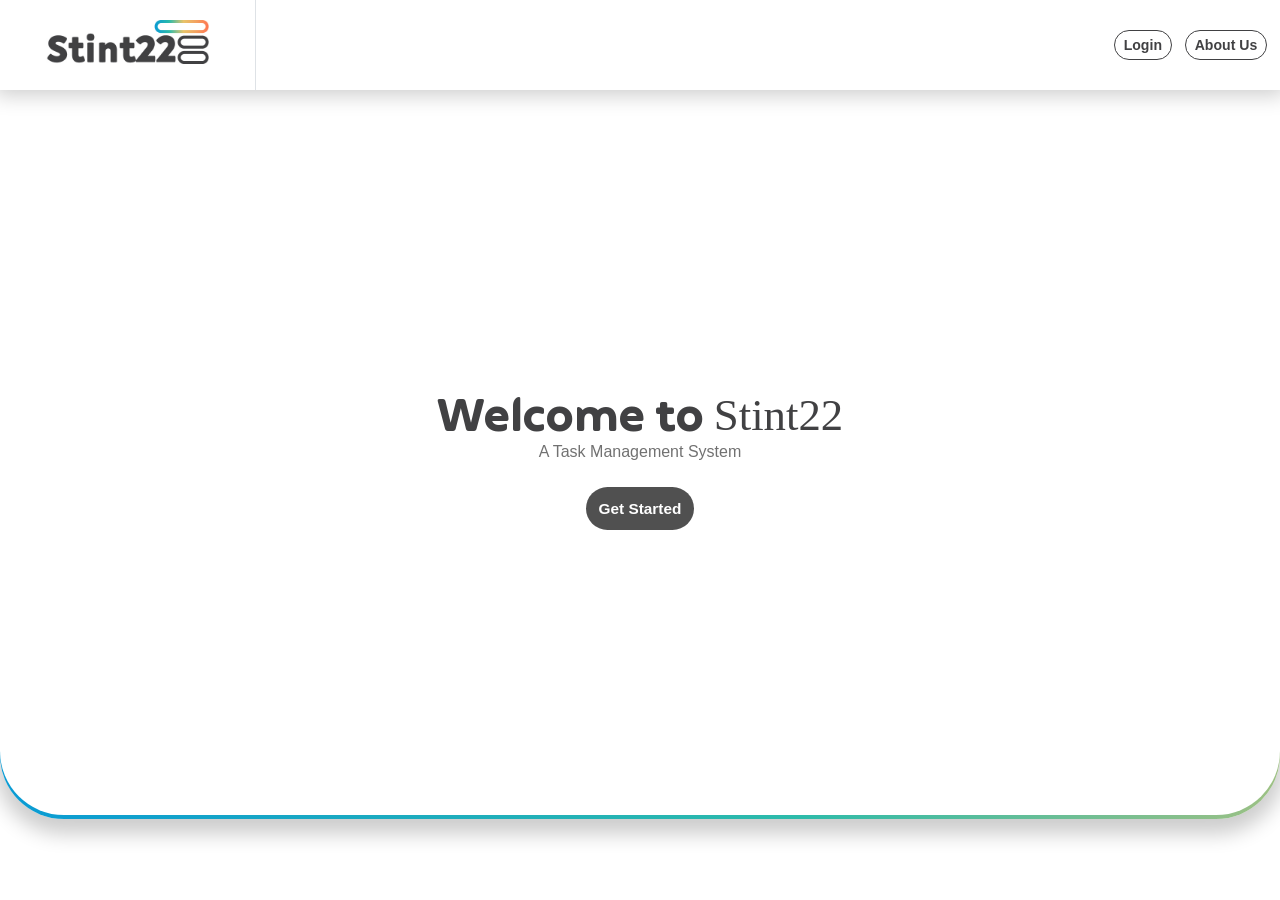
<file: Project_sem-iv/index.html>
<!--Jay Shree Krushna-->
<!DOCTYPE html>
<html lang="en">
<head>
    <meta charset="UTF-8">
    <meta http-equiv="X-UA-Compatible" content="IE=edge">
    <meta name="viewport" content="width=device-width, initial-scale=1.0">
    <title>Stint22 | Home</title>
    <link  rel="stylesheet" href="home.css">
    <link rel="shortcut icon" type="x-icon" href="./img/final_logo.jpg">
</head>
<body>
    <div id="preloader"></div>
    <!--Navbar-->
    <section id="header">
        <div class="nav_parent">
            <div class="nav_left">
                <a href="index.html"><div class="nav_img_holder"></div></a>
            </div>
            <div class="nav_right">
                <a href="login.php">Login</a>
                <a href="about.html">About Us</a>
            </div>
        </div>
        <div class="welcome">
            <div class="welcome_parent">
                <div class="welcome_child">
                    <div class="top">
                        <p>Welcome to&nbsp;</p>
                        <span>Stint22</span>
                    </div>
                    <div class="middle">
                        <p>A Task Management System</p>
                    </div>
                    <div class="bottom">
                        <a href="login.php">Get Started</a>
                    </div>
                </div>
            </div>
        </div>
    </section>
    <!--Width Restriction-->
    <div class="cover_parent">
        <div class="cover_child">
            <div class="cover_img_holder"></div>
            <div class="cover_instruction">
                <p>Sorry, This site is not available for Mobile Users:(</p>
                <p>Please open this site into Desktop View!</p>
            </div>
        </div>
    </div>
    <!--End Width Restriction-->
    <script>
        /*Script for loading screen*/
        var loader = document.getElementById("preloader");
        window.addEventListener("load",function(){
            loader.style.display="none";
        });
    </script>
</body>
</html>
</file>
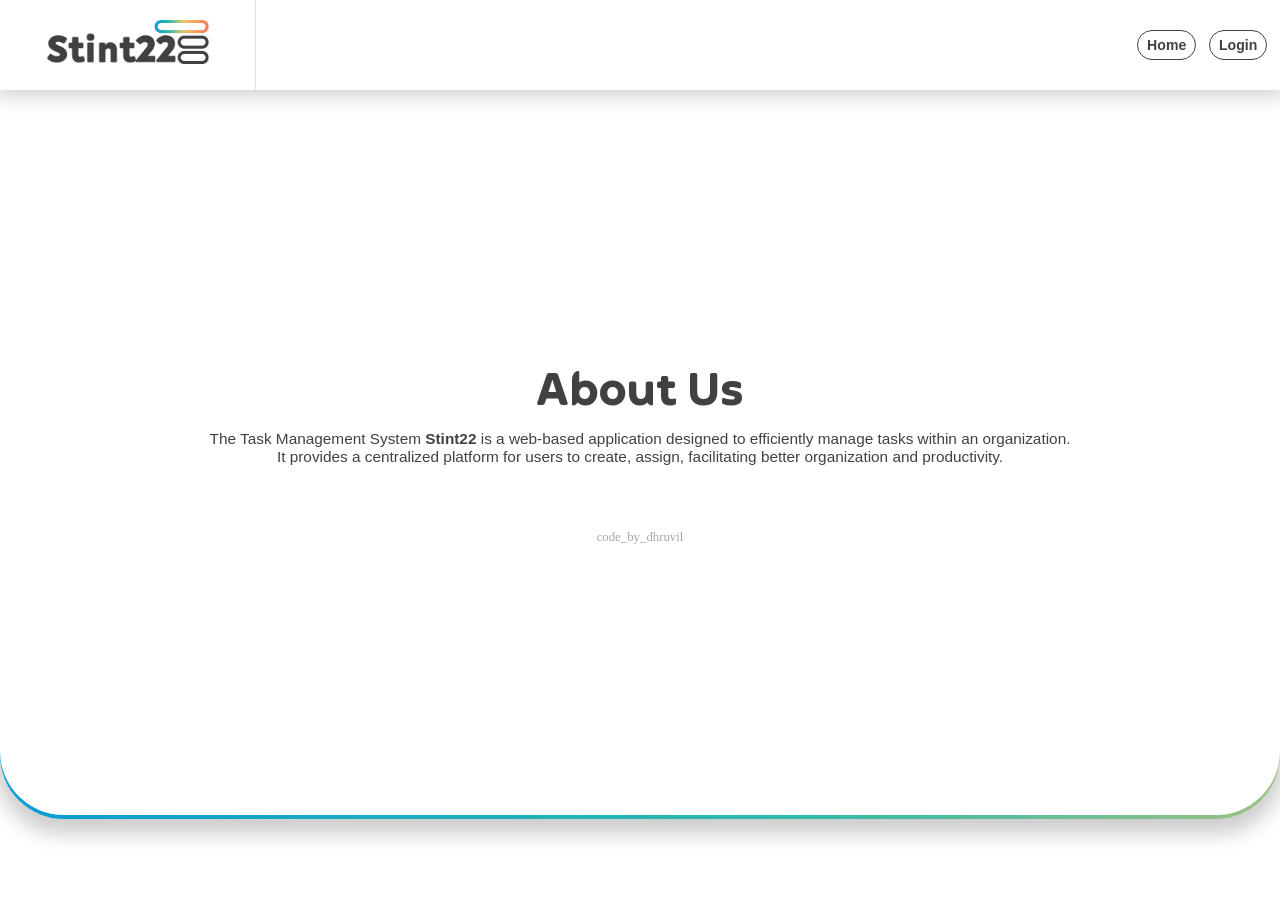
<file: Project_sem-iv/about.html>
<!--Jay Shree Krushna-->
<!DOCTYPE html>
<html lang="en">
<head>
    <meta charset="UTF-8">
    <meta http-equiv="X-UA-Compatible" content="IE=edge">
    <meta name="viewport" content="width=device-width, initial-scale=1.0">
    <title>Stint22 | About Us</title>
    <link  rel="stylesheet" href="about.css">
    <link rel="shortcut icon" type="x-icon" href="./img/final_logo.jpg">
</head>
<body>
    <div id="preloader"></div>
    <!--Navbar-->
    <section id="header">
        <div class="nav_parent">
            <div class="nav_left">
                <a href="index.html"><div class="nav_img_holder"></div></a>
            </div>
            <div class="nav_right">
                <a href="index.html">Home</a>
                <a href="login.php">Login</a>
            </div>
        </div>
        <div class="welcome">
            <div class="welcome_parent">
                <div class="welcome_child">
                    <div class="top">
                        <p>About Us</p>
                    </div>
                    <div class="middle">
                        <p>The Task Management System <strong>Stint22</strong> is a web-based application designed to efficiently manage tasks within an organization.</p> 
                        <p>It provides a centralized platform for users to create, assign, facilitating better organization and productivity.</p>
                    </div>
                    <div class="bottom">
                        <p>code_by_dhruvil</p>
                    </div>
                </div>
            </div>
        </div>
    </section>
    <!--Width Restriction-->
    <div class="cover_parent">
        <div class="cover_child">
            <div class="cover_img_holder"></div>
            <div class="cover_instruction">
                <p>Sorry, This site is not available for Mobile Users:(</p>
                <p>Please open this site into Desktop View!</p>
            </div>
        </div>
    </div>
    <!--End Width Restriction-->
    <script>
        /*Script for loading screen*/
        var loader = document.getElementById("preloader");
        window.addEventListener("load",function(){
            loader.style.display="none";
        });
    </script>

</body>
</html>
</file>
<file: Project_sem-iv/home.css>
@font-face {
    font-family: Fb;
    src: url(./Feather\ Bold.ttf);
}
*{
    margin:0;
    padding:0;
    box-sizing: border-box;
}
::selection{
    background:white;
    color:black;
}
#preloader{
    height:100%;
    width:100%;
    position: fixed;
    background: #ffff url(./img/loader4.gif) no-repeat center;
    background-size: 20%;
    z-index: 2000;
}
html,body{
    width:100%;
    height:100%;
    position: relative;
}
#header{
    height:100%;
    width:100%;
    /* background-color: aliceblue; */
    position: relative;
    
}
.nav_parent{
    height:10%;
    width:100%;
    display: flex;
    justify-content: space-between;
    align-items: center;
    background-color: white;
    /* background-color: antiquewhite; */
    position: relative;
    box-shadow: 0 0 20px 5px rgba(0,0,0,.2);
    z-index: 3;
}
.nav_left{
    height:100%;
    width:20%;
    display: flex;
    align-items: center;
    justify-content: center;
    /* background-color: aqua; */
    border-right: 0.01vw solid #dee2e6;
    position: relative;
}
.nav_left a{
    height:90%;
    width:80%;
    position: relative;
    margin:0.5vw 0vw;
}
.nav_img_holder{
    height:100%;
    width:100%;
    /* background-color: blue; */
    background: url(./img/stint22_logo3.jpg) no-repeat center;
    background-size: 80%;
    mix-blend-mode: multiply;
    cursor: pointer;
}
.nav_right{
    height:100%;
    width:80%;
    display: flex;
    justify-content: right;
    align-items: center;
    /* background-color: aquamarine; */
    padding-right:1vw;
    gap:1vw;
    position: relative;
}
.nav_right a{
    text-decoration: none;
    color:#414143;
    font-size:1.1vw;
    font-family: helvetica;
    border:0.14vw solid #414143;
    border-radius: 2vw;
    font-weight: 600;
    padding:0.5vw 0.7vw;
    overflow: hidden;
    position: relative;
    transition: all ease 0.6s;
}
.nav_right a::after{
    content:"";
    position:absolute;
    height:100%;
    width:100%;
    background-color: #414143;
    left: 0;
    bottom:-100%;
    border-radius: 2vw;
    z-index: -1;
    transition: all ease 0.6s;
}
.nav_right a:hover::after{
    bottom:0;
    border-radius: 0vw;
}
.nav_right a:hover{
    color: white;
}
.welcome{
    height:90%;
    width:100%;
    position: relative;
}
.welcome_parent{
    height: 90%;
    width:100%;
    background:linear-gradient(to right,#0a9bd4, #2dbbaa, #E9C46A, #F4A261, #ff7451);
    background-size: 250% 250%;
    border-bottom-left-radius: 5vw;
    border-bottom-right-radius: 5vw;
    box-shadow: 0 10px 20px 5px rgba(0,0,0,.2);
    position: relative;
    animation: back_gradient 4s ease-in-out infinite;
}
.welcome_child{
    height:99.5%;
    width:100%;
    background-color: white;
    border-bottom-left-radius: 5vw;
    border-bottom-right-radius: 5vw;
    position: relative;
    display: flex;
    flex-direction: column;
    align-items: center;
    justify-content: center;
    /* display: none; */
}
.welcome_child .top{
    width:100%;
    align-items: center;
    display: flex;
    justify-content: center;
    font-family:fb;
    color:#414143;  
    font-size: 3.5vw;
}
.welcome_child .top span{
    font-family: Neufreit ExtraBold;
}
.welcome_child .middle{
    width:100%;
    text-align:center;
    font-family: helvetica;
    color:#717171;
}
.welcome_child .bottom{
    width:100%;
    text-align: center;
    padding-top:3vw;
    font-family: helvetica;
    position: relative;
}
.welcome_child .bottom a{
    text-decoration:none;
    color:white;
    font-weight: 600;
    font-size: 1.2vw;
    background-color: #505050;
    border-radius: 2vw;
    padding:1vw;
    transition: 0.2s;
}
.welcome_child .bottom a:hover{
    background-color: #414143;
    color:aliceblue;
}
@keyframes back_gradient{
    0%{
        background-position: 0 50%;
    }
    50%{
        background-position: 100% 50%;
    }
    100%{
        background-position: 0 50%;
    }
}

.cover_parent{
    height: 100%;
    width:100%;
    background-color: #ffffff;
    display: none;
}
.cover_child{
    height:100%;
    width:100%;
    /* z-index: ; */
    background-color: #ffffff;
    display: flex;
    flex-direction: column;
    align-items: center;
    justify-content: center;
    position: relative;
}
.cover_img_holder{
    width: 100%;
    height:50%;
    background-color: #092230;
    background: url(./img/stint22_logo.jpg) no-repeat center center/50%;
}
.cover_instruction{
    /* height:50%; */
    width:clamp(100px,80%,900px);
    display: flex;
    flex-direction: column;
    align-items: center;
    justify-content: center;
    gap:5px;
    position: relative;
}
.cover_instruction p{
    text-align: center;
    font-family: helvetica;
    font-size: clamp(15px,2vw,5vw);
    /* font-weight: 600; */
    text-decoration: underline;
    color:#888888 !important;
}
@media (max-width:900px){
    #header{
        display: none;
    }
    .cover_parent{
        display: block;
    }
}
@media (max-width:500px){
    .cover_img_holder{
        background-size: 60%;
    }
}
@media (max-width:400px){
    .cover_img_holder{
        background-size: 70%;
    }
}
@media (max-width:350px){
    .cover_img_holder{
        background-size: 80%;
    }
}
</file>
<file: Project_sem-iv/about.css>
@font-face {
    font-family: Fb;
    src: url(./Feather\ Bold.ttf);
}
*{
    margin:0;
    padding:0;
    box-sizing: border-box;
}
::selection{
    background:white;
    color:black;
}
html,body{
    width:100%;
    height:100%;
    position: relative;
    
}
#preloader{
    height:100%;
    width:100%;
    position: fixed;
    background: #ffff url(./img/loader4.gif) no-repeat center;
    background-size: 20%;
    z-index: 2000;
}
#header{
    height:100%;
    width:100%;
    /* background-color: aliceblue; */
    position: relative;
    
}
.nav_parent{
    height:10%;
    width:100%;
    display: flex;
    justify-content: space-between;
    align-items: center;
    background-color: white;
    /* background-color: antiquewhite; */
    position: relative;
    box-shadow: 0 0 20px 5px rgba(0,0,0,.2);
    z-index: 3;
}
.nav_left{
    height:100%;
    width:20%;
    display: flex;
    align-items: center;
    justify-content: center;
    /* background-color: aqua; */
    border-right: 0.01vw solid #dee2e6;
    position: relative;
}
.nav_left a{
    height:90%;
    width:80%;
    position: relative;
    margin:0.5vw 0vw;
}
.nav_img_holder{
    height:100%;
    width:100%;
    /* background-color: blue; */
    background: url(./img/stint22_logo3.jpg) no-repeat center;
    background-size: 80%;
    mix-blend-mode: multiply;
    cursor: pointer;
}
.nav_right{
    height:100%;
    width:80%;
    display: flex;
    justify-content: right;
    align-items: center;
    /* background-color: aquamarine; */
    padding-right:1vw;
    gap:1vw;
    position: relative;
}
.nav_right a{
    text-decoration: none;
    color:#414143;
    font-size:1.1vw;
    font-family: helvetica;
    border:0.14vw solid #414143;
    border-radius: 2vw;
    font-weight: 600;
    padding:0.5vw 0.7vw;
    overflow: hidden;
    position: relative;
    transition: all ease 0.6s;
}
.nav_right a::after{
    content:"";
    position:absolute;
    height:100%;
    width:100%;
    background-color: #414143;
    left: 0;
    bottom:-100%;
    border-radius: 2vw;
    z-index: -1;
    transition: all ease 0.6s;
}
.nav_right a:hover::after{
    bottom:0;
    border-radius: 0vw;
}
.nav_right a:hover{
    color: white;
}
.welcome{
    height:90%;
    width:100%;
    position: relative;
}
.welcome_parent{
    height: 90%;
    width:100%;
    background:linear-gradient(to right,#0a9bd4, #2dbbaa, #E9C46A, #F4A261, #ff7451);
    background-size: 250% 250%;
    border-bottom-left-radius: 5vw;
    border-bottom-right-radius: 5vw;
    box-shadow: 0 10px 20px 5px rgba(0,0,0,.2);
    position: relative;
    animation: back_gradient 4s ease-in-out infinite;
}
.welcome_child{
    height:99.5%;
    width:100%;
    background-color: white;
    border-bottom-left-radius: 5vw;
    border-bottom-right-radius: 5vw;
    position: relative;
    display: flex;
    flex-direction: column;
    align-items: center;
    justify-content: center;
}
.welcome_child .top{
    width:100%;
    align-items: center;
    display: flex;
    justify-content: center;
    font-family:fb;
    color:#414143;  
    font-size: 3.5vw;
}
.welcome_child .top span{
    font-family: Neufreit ExtraBold;
}
.welcome_child .middle{
    width:100%;
    display: flex;
    flex-direction: column;
    justify-content: center;
    align-items: center;
    padding-top:1vw;
    font-family: helvetica;
    position: relative;
}
.welcome_child .middle p{
    width: 100%;
    font-size: 1.2vw;
    text-align: center;
    color:#414143;
}
.welcome_child .bottom{
    width:100%;
    padding-top: 5vw;
    position: relative;
    /* display: none; */
}
.welcome_child .bottom p{
    width:100%;
    font-size: 1vw;
    font-family: cascadia code;
    text-align: center;
    color:#A6A6A6;
}
@keyframes back_gradient{
    0%{
        background-position: 0 50%;
    }
    50%{
        background-position: 100% 50%;
    }
    100%{
        background-position: 0 50%;
    }
}

.cover_parent{
    height: 100%;
    width:100%;
    background-color: #ffffff;
    display: none;
}
.cover_child{
    height:100%;
    width:100%;
    /* z-index: ; */
    background-color: #ffffff;
    display: flex;
    flex-direction: column;
    align-items: center;
    justify-content: center;
    position: relative;
}
.cover_img_holder{
    width: 100%;
    height:50%;
    background-color: #092230;
    background: url(./img/stint22_logo.jpg) no-repeat center center/50%;
}
.cover_instruction{
    /* height:50%; */
    width:clamp(100px,80%,900px);
    display: flex;
    flex-direction: column;
    align-items: center;
    justify-content: center;
    gap:5px;
    position: relative;
}
.cover_instruction p{
    text-align: center;
    font-family: helvetica;
    font-size: clamp(15px,2vw,5vw);
    /* font-weight: 600; */
    text-decoration: underline;
    color:#888888 !important;
}
@media (max-width:900px){
    #header{
        display: none;
    }
    .cover_parent{
        display: block;
    }
}
@media (max-width:500px){
    .cover_img_holder{
        background-size: 60%;
    }
}
@media (max-width:400px){
    .cover_img_holder{
        background-size: 70%;
    }
}
@media (max-width:350px){
    .cover_img_holder{
        background-size: 80%;
    }
}
</file>
